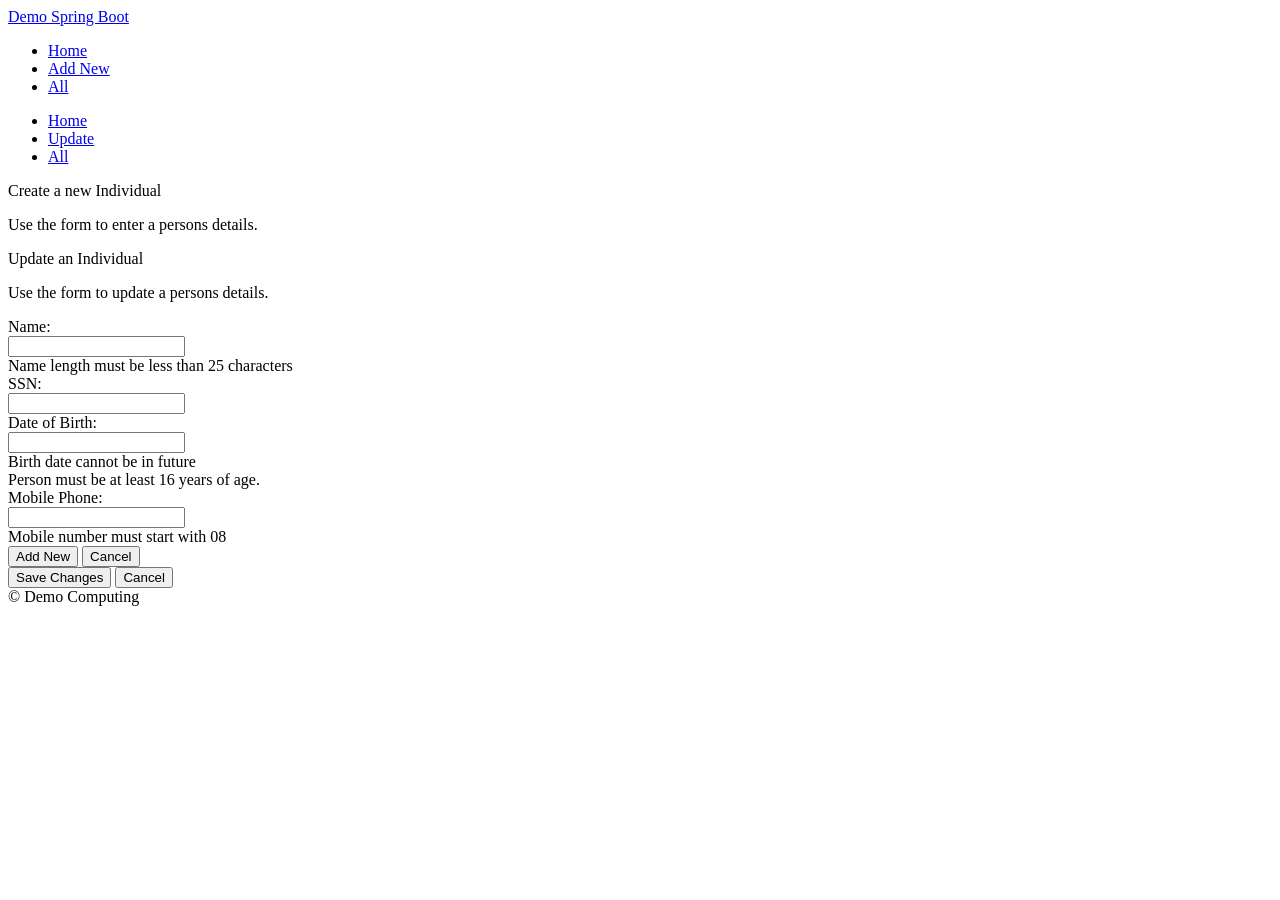
<file: src/main/resources/templates/individual.html>
<!DOCTYPE html>
<html th:include="layout :: page"
      xmlns="http://www.w3.org/1999/xhtml" xmlns:th="http://www.thymeleaf.org">

<head>
    <title>All Individuals</title>
</head>
<body>
<div th:fragment="content">
    <nav class="navbar navbar-default">
        <div class="container-fluid">
            <div class="navbar-header">
                <a class="navbar-brand" href="#">Demo Spring Boot</a>
            </div>
            <div th:if="!${individual.id}">
                <ul class="nav navbar-nav">
                    <li><a href="/">Home</a></li>
                    <li class="active"><a href="/individual">Add New</a></li>
                    <li><a href="/list">All </a></li>
                </ul>
            </div>
            <div th:if="${individual.id}">
                <ul class="nav navbar-nav">
                    <li><a href="/">Home</a></li>
                    <li class="active"><a href="/individual">Update</a></li>
                    <li><a href="/list">All </a></li>
                </ul>
            </div>
        </div>
    </nav>
    <div class="container">
        <div class="panel panel-default">
            <div th:if="!${individual.id}">
                <div class="panel-heading strong">Create a new Individual</div>
                <div class="panel-body">
                    <p>Use the form to enter a persons details.</p>
                </div>
            </div>
            <div th:if="${individual.id}">
                <div class="panel-heading bold">Update an Individual</div>
                <div class="panel-body">
                    <p>Use the form to update a persons details.</p>
                </div>
            </div>
            <form action="/individual" class="form-horizontal" method="post"
                  role="form">
                <div class="form-group row" hidden="true">
                    <label class="col-sm-2 control-label" for="idText">ID:</label>
                    <div class="col-sm-10">
                        <input class="form-control" id="idText"
                               th:field="${individual.id}" th:value="${individual.id}" type="text"/>
                    </div>
                </div>
                <div class="form-group row">
                    <label class="col-sm-2 control-label" for="name">Name:</label>
                    <div class="col-sm-10">
                        <input class="form-control" id="name"
                               th:field="${individual.name}" th:value="${individual.name}" type="text"/>
                        <div th:if="!${#strings.length(individual.name) &lt; 25}">
                            <div class="col-sm-10 alert alert-danger">
                                <label class="control-label">Name length must be less than 25 characters</label>
                            </div>
                        </div>
                    </div>
                </div>
                <div class="form-group row">
                    <label class="col-sm-2 control-label" for="ssn">SSN:</label>
                    <div class="col-sm-10">
                        <input class="form-control" id="ssn"
                               th:field="${individual.ssn}" th:value="${individual.ssn}" type="text"/>
                    </div>
                </div>
                <div class="form-group row">
                    <label class="col-sm-2 control-label" for="dateRangePicker">Date
                        of Birth:</label>
                    <div class="col-sm-10">
                        <div class="input-group input-append date" id="dateRangePicker">
                            <input class="form-control" name="date" th:field="${individual.dateOfBirth}"
                                   th:value="${#calendars.format(individual.dateOfBirth, 'dd/MM/yyyy')}"
                                   type="text"/>
                            <span class="input-group-addon add-on"><span
                                    class="glyphicon glyphicon-calendar"></span></span>

                            <div th:if="!${individual.dateOfBirth &lt; #dates.createNow()}">
                                <div class="col-sm-10 alert alert-danger">
                                    <label class="control-label">Birth date cannot be in future</label>
                                </div>
                            </div>
                            <div th:if="!${individual.dateOfBirth &lt; #dates.create(#dates.year(#dates.createNow()) - 16, #dates.month(#dates.createNow()), #dates.day(#dates.createNow()))}">
                                <div class="col-sm-10 alert alert-danger">
                                    <label class="control-label">Person must be at least 16 years of age.</label>
                                </div>
                            </div>

                        </div>
                    </div>
                </div>
                <div class="form-group row">
                    <label class="col-sm-2 control-label" for="mobilePhone">Mobile
                        Phone:</label>
                    <div class="col-sm-10">
                        <input class="form-control" id="mobilePhone"
                               th:field="${individual.mobilePhone}" th:value="${individual.mobilePhone}"
                               type="text"/>
                        <div th:if="!${#strings.startsWith(individual.mobilePhone, '08')}">
                            <div class="col-sm-10 alert alert-danger">
                                <label class="control-label">Mobile number must start with 08</label>
                            </div>
                        </div>
                    </div>
                </div>
                <div class="form-group row">
                    <label class="col-sm-2 control-label" for="submit"></label>
                    <div class="col-sm-10">
                        <div th:if="!${individual.id}">
                            <input class="btn btn-primary" id="submit" type="submit"
                                   value="Add New"/> <span></span> <input class="btn btn-default"
                                                                      type="reset" value="Cancel"/>
                        </div>
                        <div th:if="${individual.id}">
                            <input class="btn btn-primary" id="submit"
                                   type="submit" value="Save Changes"/> <span></span> <input
                                class="btn btn-default" type="reset" value="Cancel"/>
                        </div>
                    </div>
                </div>
            </form>
        </div>
    </div>
    <script type="text/javascript">
			$(document).ready(function() {
				$('#dateRangePicker').datepicker({
					format : 'yyyy-mm-dd',
					startDate : '1920-01-01',
					endDate : '2010-01-01'
				});
			});

    </script>
</div>
<footer>
    <div th:replace="fragments/footer :: footer">&copy; Demo
        Computing
    </div>
</footer>
</body>
</html>
</file>
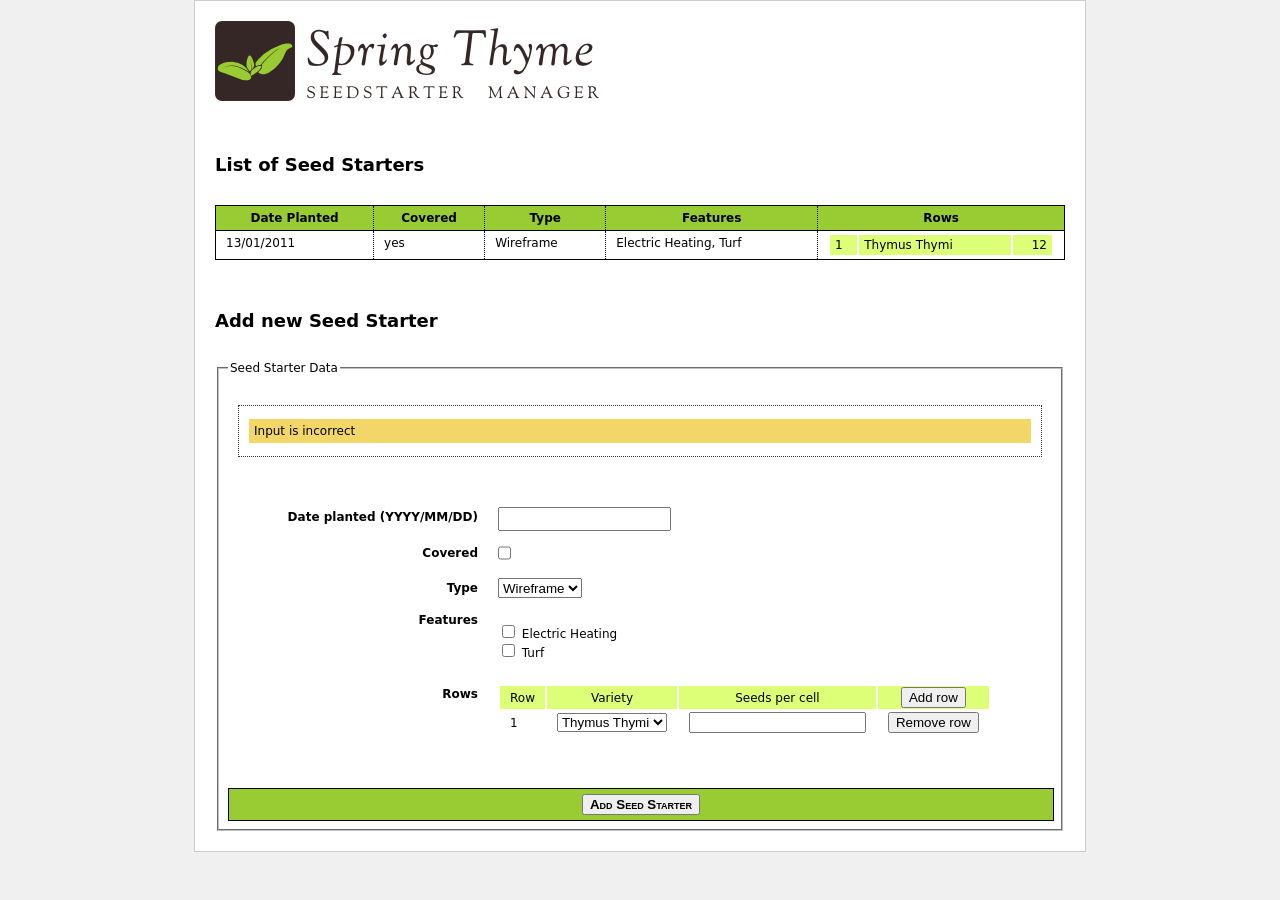
<file: src/main/webapp/WEB-INF/templates/seedstartermng.html>
<!DOCTYPE html>

<html xmlns:th="http://www.thymeleaf.org">

<head>
    <title>Spring Thyme Seed Starter Manager</title>
    <meta content="text/html; charset=UTF-8" http-equiv="Content-Type"/>
    <link href="../../css/stsm.css" media="all" rel="stylesheet" th:href="@{/css/stsm.css}" type="text/css"/>
</head>

<body>

<div>
    <img alt="STSM logo" src="../../images/stsmlogo.png" th:alt-title="#{title.application}"
         th:src="@{/images/stsmlogo.png}" title="STSM logo"/>
</div>

<div class="seedstarterlist" th:unless="${#lists.isEmpty(allSeedStarters)}">

    <h2 th:text="#{title.list}">List of Seed Starters</h2>

    <table>
        <thead>
        <tr>
            <th th:text="#{seedstarter.datePlanted}">Date Planted</th>
            <th th:text="#{seedstarter.covered}">Covered</th>
            <th th:text="#{seedstarter.type}">Type</th>
            <th th:text="#{seedstarter.features}">Features</th>
            <th th:text="#{seedstarter.rows}">Rows</th>
        </tr>
        </thead>
        <tbody>
        <tr th:each="sb : ${allSeedStarters}">
            <td th:text="${{sb.datePlanted}}">13/01/2011</td>
            <td th:text="${sb.covered}? #{bool.true} : #{bool.false}">yes</td>
            <td th:text="#{${'seedstarter.type.' + sb.type}}">Wireframe</td>
            <td th:text="${#strings.arrayJoin(
                             #messages.arrayMsg(
                               #strings.arrayPrepend(sb.features,'seedstarter.feature.')),
                             ', ')}">Electric Heating, Turf
            </td>
            <td>
                <table>
                    <tbody>
                    <tr th:each="row,rowStat : ${sb.rows}">
                        <td th:text="${rowStat.count}">1</td>
                        <td th:text="${row.variety.name}">Thymus Thymi</td>
                        <td th:text="${row.seedsPerCell}">12</td>
                    </tr>
                    </tbody>
                </table>
            </td>
        </tr>
        </tbody>
    </table>

</div>


<div>

    <h2 th:text="#{title.new}">Add new Seed Starter</h2>

    <form action="#" method="post" th:action="@{/seedstartermng}" th:object="${seedStarter}">

        <fieldset>

            <legend th:text="#{seedstarter.data}">Seed Starter Data</legend>

            <ul class="errorlist" th:if="${#fields.hasErrors('*')}">
                <li th:each="err : ${#fields.errors('*')}" th:text="${err}">Input is incorrect</li>
            </ul>


            <div>
                <label for="datePlanted">
                    <span th:text="#{seedstarter.datePlanted}">Date planted</span>
                    (<span th:text="#{date.format}">YYYY/MM/DD</span>)
                </label>
                <input th:errorclass="fieldError" th:field="*{datePlanted}" type="text"/>
            </div>
            <div>
                <label th:for="${#ids.next('covered')}" th:text="#{seedstarter.covered}">Covered</label>
                <input th:field="*{covered}" type="checkbox"/>
            </div>
            <div>
                <label for="type" th:text="#{seedstarter.type}">Type</label>
                <select th:field="*{type}">
                    <option th:each="type : ${allTypes}" th:text="#{${'seedstarter.type.' + type}}" th:value="${type}">
                        Wireframe
                    </option>
                </select>
            </div>
            <div>
                <label th:text="#{seedstarter.features}">Features</label>
                <ul>
                    <li th:each="feat : ${allFeatures}">
                        <input th:field="*{features}" th:value="${feat}" type="checkbox"/>
                        <label th:for="${#ids.prev('features')}" th:text="#{${'seedstarter.feature.' + feat}}">Electric
                            Heating</label>
                    </li>
                    <li th:remove="all">
                        <input id="removed1" type="checkbox"/> <label for="removed1">Turf</label>
                    </li>
                </ul>
            </div>

            <div>
                <label th:text="#{seedstarter.rows}">Rows</label>
                <table>
                    <thead>
                    <tr>
                        <th th:text="#{seedstarter.rows.head.rownum}">Row</th>
                        <th th:text="#{seedstarter.rows.head.variety}">Variety</th>
                        <th th:text="#{seedstarter.rows.head.seedsPerCell}">Seeds per cell</th>
                        <th>
                            <button name="addRow" th:text="#{seedstarter.row.add}" type="submit">Add row</button>
                        </th>
                    </tr>
                    </thead>
                    <tbody>
                    <tr th:each="row,rowStat : *{rows}">
                        <td th:text="${rowStat.count}">1</td>
                        <td>
                            <select th:field="*{rows[__${rowStat.index}__].variety}">
                                <option th:each="var : ${allVarieties}" th:text="${var.name}" th:value="${var.id}">
                                    Thymus Thymi
                                </option>
                            </select>
                        </td>
                        <td>
                            <input th:errorclass="fieldError" th:field="*{rows[__${rowStat.index}__].seedsPerCell}"
                                   type="text"/>
                        </td>
                        <td>
                            <button name="removeRow" th:text="#{seedstarter.row.remove}" th:value="${rowStat.index}"
                                    type="submit">Remove row
                            </button>
                        </td>
                    </tr>
                    </tbody>
                </table>
            </div>

            <div class="submit">
                <button name="save" th:text="#{seedstarter.create}" type="submit">Add Seed Starter</button>
            </div>

        </fieldset>

    </form>

</div>

</body>
</html>
</file>
